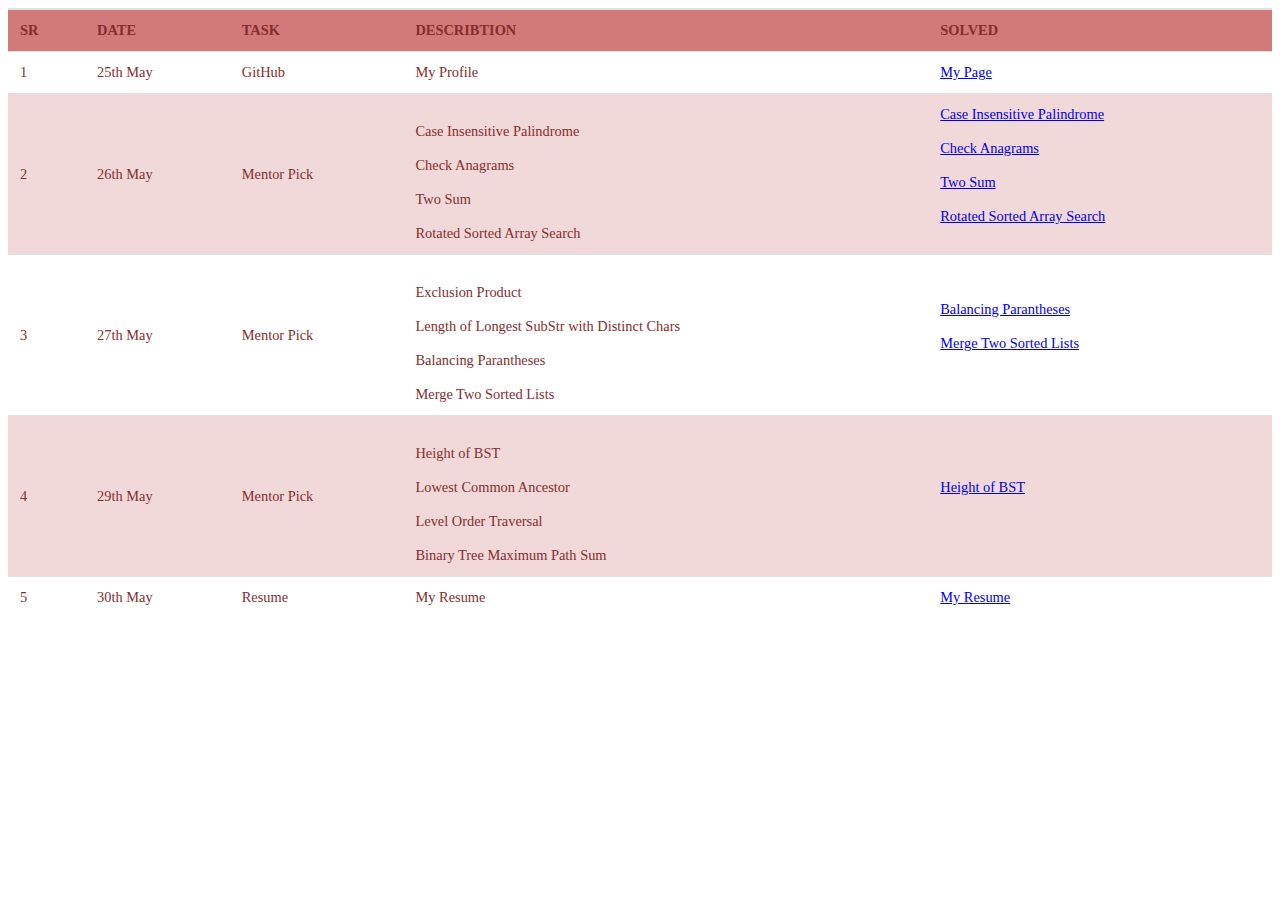
<file: index.html>
<!DOCTYPE html>
<html lang="en">
<head>
    <meta charset="UTF-8">
    <meta http-equiv="X-UA-Compatible" content="IE=edge">
    <meta name="viewport" content="width=device-width, initial-scale=1.0">
    <title>Document</title>
    <link rel="stylesheet" href="style.css">
</head>
<body>

    <table>
        <thead>
            <tr>
                <th> SR </th>
                <th> DATE </th>
                <th> TASK </th>
                <th> DESCRIBTION </th>
                <th> SOLVED </th>
            </tr>
        </thead>
        <tbody>
            <tr>
                <td>1</td>
                <td>25th May</td>
                <td>GitHub</td>
                <td>My Profile</td>
                <td> <a href="https://github.com/GandiVishnuPriya"> My Page</a></td>
            </tr>
             <tr>
                <td>2</td>
                <td>26th May</td>
                <td>Mentor Pick</td>
                <td>
                    <br>Case Insensitive Palindrome<br>
                    <br>Check Anagrams<br>
                    <br>Two Sum<br>
                    <br>Rotated Sorted Array Search<br>
                 </td>
                 <td>
                    <a href="https://github.com/GandiVishnuPriya/github.io/blob/main/25th%20MentorPick%20Problems%20/Case%20Insensitive%20Palindrome.cpp">Case Insensitive Palindrome</a><br><br>
                    <a href="https://github.com/GandiVishnuPriya/github.io/blob/main/25th%20MentorPick%20Problems%20/Check%20Anagrams.cpp">Check Anagrams</a><br><br>
                    <a href="https://github.com/GandiVishnuPriya/github.io/blob/main/25th%20MentorPick%20Problems%20/Two%20Sum.cpp">Two Sum</a><br><br>
                     <a href="https://github.com/GandiVishnuPriya/github.io/blob/main/25th%20MentorPick%20Problems%20/Rotated%20Sorted%20Array%20Search.cpp">Rotated Sorted Array Search</a><br><br>
                </td>
            </tr>
             <tr>
                <td>3</td>
                <td>27th May</td>
                <td>Mentor Pick</td>
                <td>
                    <br>Exclusion Product<br>
                    <br>Length of Longest SubStr with Distinct Chars<br>
                    <br>Balancing Parantheses<br>
                    <br>Merge Two Sorted Lists<br>
                 </td>
                 <td>
                    <!-- <a href="">Exclusion Product</a><br><br>
                    <a href="">Length of Longest SubStr with Distinct Chars</a><br><br> -->
                    <a href="https://github.com/GandiVishnuPriya/github.io/blob/main/26th%20MentorPick%20Problems/Balancing%20Parantheses.cpp">Balancing Parantheses</a><br><br>
                     <a href="https://github.com/GandiVishnuPriya/github.io/blob/main/26th%20MentorPick%20Problems/Merge%20Two%20Sorted%20Lists.cpp">Merge Two Sorted Lists</a><br><br> 
                </td>
            </tr>
             <tr>
                <td>4</td>
                <td>29th May</td>
                <td>Mentor Pick</td>
                <td>
                    <br>Height of BST<br>
                    <br>Lowest Common Ancestor<br>
                    <br>Level Order Traversal<br>
                    <br>Binary Tree Maximum Path Sum<br>
                 </td>
                 <td>
                     <a href="https://github.com/GandiVishnuPriya/github.io/blob/main/29th%20MentorPick%20Problems/Height%20of%20BST">Height of BST</a><br><br>
                  <!--  <a href="">Lowest Common Ancestor</a><br><br> -->
                  <!--  <a href="https://github.com/GandiVishnuPriya/github.io/blob/main/26th%20MentorPick%20Problems/Balancing%20Parantheses.cpp">Level Order Traversal</a><br><br> -->
                    <!-- <a href="">Binary Tree Maximum Path Sum</a><br><br> -->
                </td>
            </tr>
             <tr>
                <td>5</td>
                <td>30th May</td>
                <td>Resume</td>
                <td>My Resume</td>
                 
                 <td>
                     <a href="https://gandivishnupriya.github.io/github.io/vindex.html">My Resume</a>
                </td>
            </tr>
        </tbody>
    </table>
    <script src="/site.js"> </script>
    
</body>
</html>
</file>
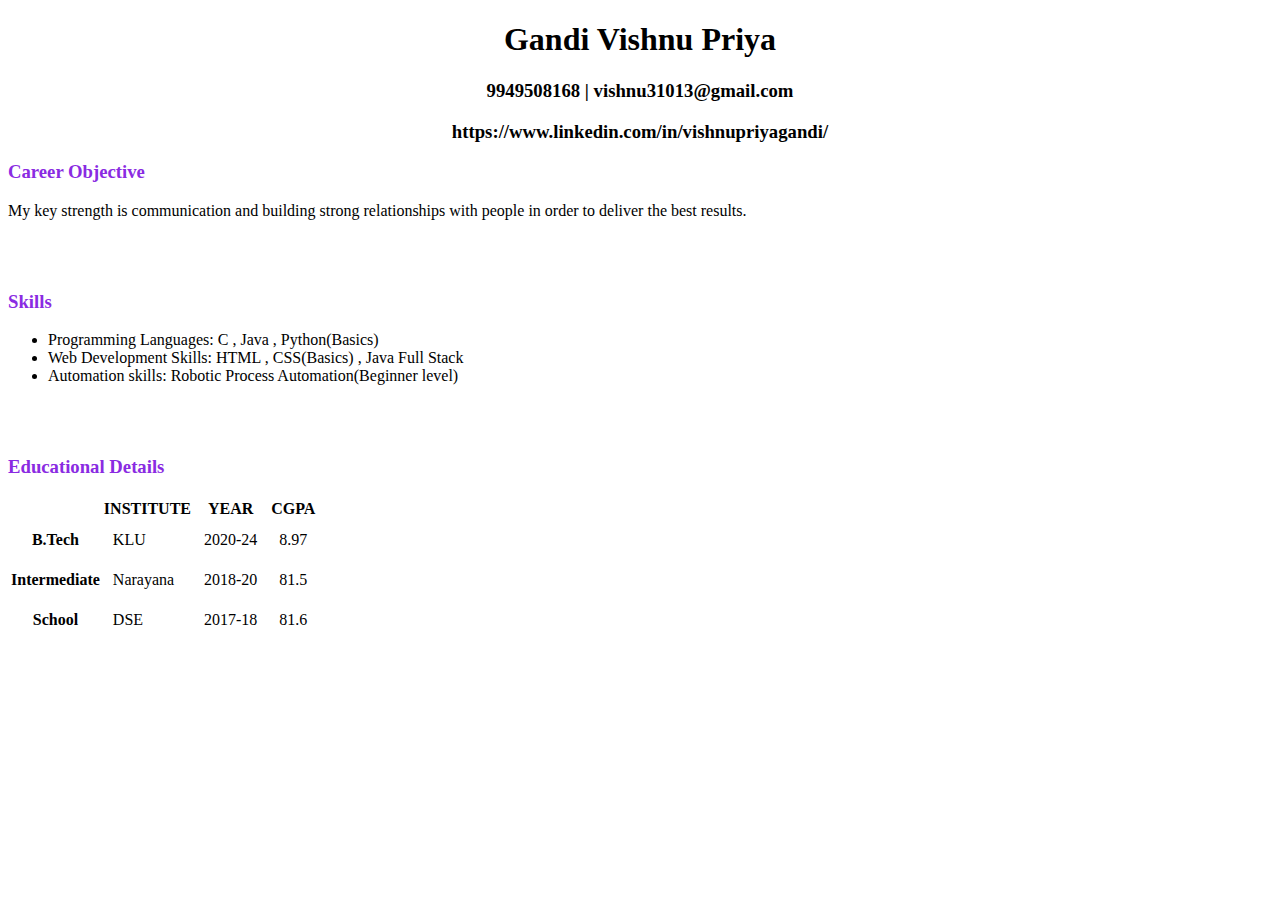
<file: vindex.html>
<!DOCTYPE html>
<html lang="en">
<head>
    <meta charset="UTF-8">
    <meta http-equiv="X-UA-Compatible" content="IE=edge">
    <meta name="viewport" content="width=device-width,initial-scale=1.0">
    <title>My Resume</title>

 </head>

 <body>
    <h1 style="text-align:center" id="myName">Gandi Vishnu Priya</h1>
    <h3 style="text-align:center" class="contactDetails">9949508168 | vishnu31013@gmail.com</h3>
    <h3 style="text-align:center" class="contactDetails">https://www.linkedin.com/in/vishnupriyagandi/</h3> 
   <h3 style="color: blueviolet">Career Objective</h3>
    <p>
        My key strength is communication and building strong relationships with people in
        order to deliver the best results.
    </p>
    <br>
    <br>
    <h3 style="color: blueviolet" >Skills</h3>
        <ul>
            <li>Programming Languages: C , Java , Python(Basics)</li>
            <li>Web Development Skills: HTML , CSS(Basics)
                , Java Full Stack</li>
            <li>Automation skills: Robotic Process Automation(Beginner level)</li>

        </ul>
   <br>
   <br>
   <h3 style="color: blueviolet">Educational Details</h3>
   <table>
    <tr>
        <th></th>
        <th>INSTITUTE</th>
        <th>YEAR</th>
        <th>CGPA</th>

    </tr>
    <tr>
        <th>B.Tech</th>
        <td style="padding: 10px;">KLU</td>
        <td style="padding: 10px;">2020-24</td>
        <td style="padding: 10px;">8.97</td>
    </tr>
    <tr>
        <th>Intermediate</th>
        <td style="padding: 10px;">Narayana</td>
        <td style="padding: 10px;">2018-20</td>
        <td style="padding: 10px;">81.5</td>
    </tr>
    <tr>
        <th>School</th>
        <td style="padding: 10px;">DSE</td>
        <td style="padding: 10px;">2017-18</td>
        <td style="padding: 10px;">81.6</td>
    </tr>
   </table>
</body>
 </html>
</file>
<file: style.css>
/* table style */

table {
  border-collapse: collapse;
  width: 100%;
  max-width: 100%;
  margin-bottom: 1rem;
  background-color: #fff;
  color: #862d2d;
  font-size: 0.9rem;
}

th,
td {
  padding: 0.75rem;
  vertical-align: middle;
  text-align: left;
}

thead th {
  font-weight: 700;
  background-color: #d27979;
  border-top: 2px solid #dee2e6;
  border-bottom: 1px solid #dee2e6;
}

tbody tr:nth-of-type(even) {
  background-color: #f2d9d9;
}

tbody td {
  border-top: 1px solid #dee2e6;
}

/* hover effect */

tr:hover {
  background-color: #f8ecec;
}
</file>
